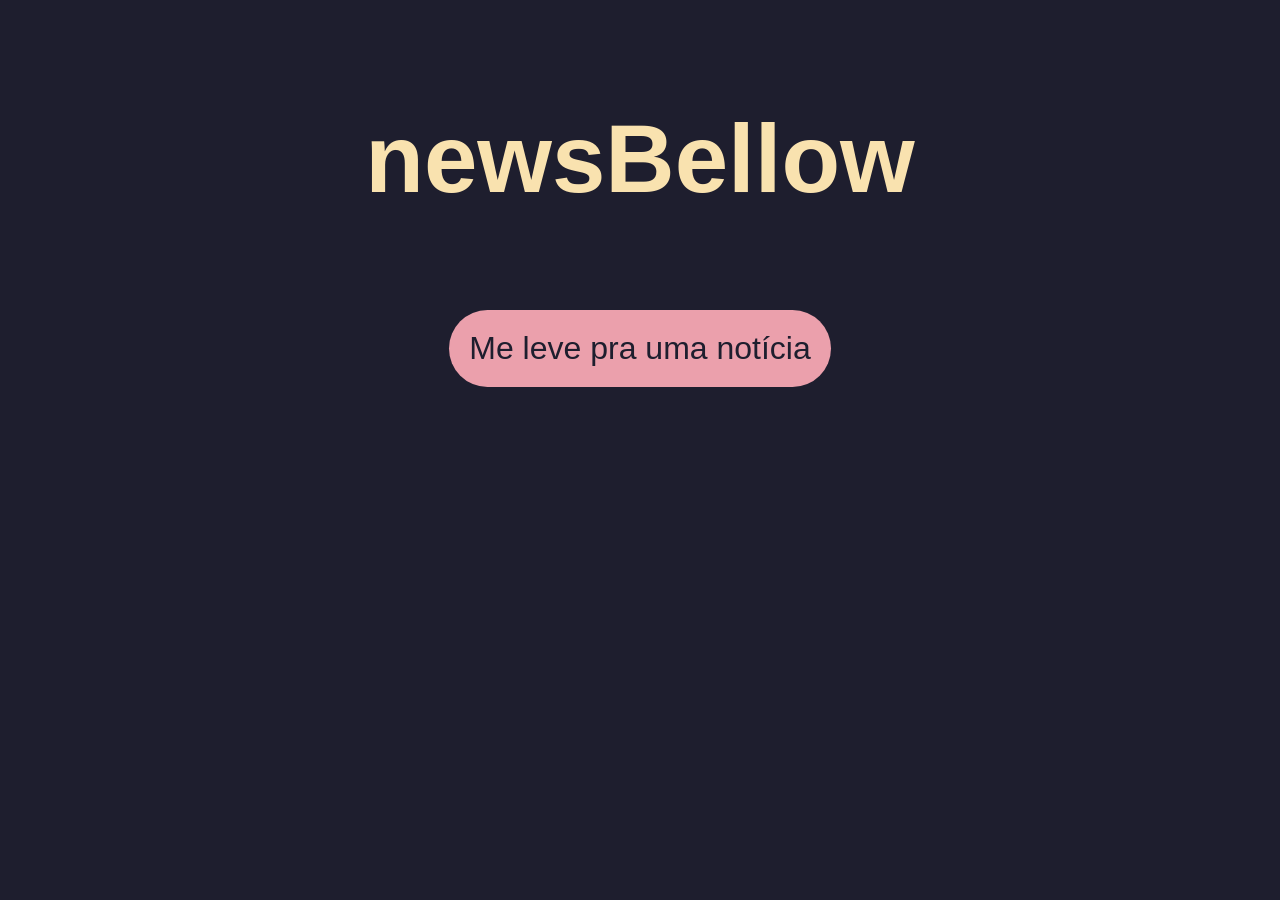
<file: index.html>
<!DOCTYPE html>
<html lang="en">
<head>
    <meta charset="UTF-8">
    <meta name="viewport" content="width=device-width, initial-scale=1.0">
    <title>newsBellow</title>
    <link rel="stylesheet" href="style.css">
</head>
<body>
    <div class="container">
        <p class="logo">newsBellow</p> 
        <a class="btn" href="pages/cats.html">Me leve pra uma notícia</a>
    </div>
</body>
</html>
</file>
<file: style.css>
* {
    background-color: #1e1e2e;
    font-family: Arial, Helvetica, sans-serif;
    color: #cdd6f4;
}

.logo {
    font-size: 6em;
    color: #f9e2af;
    font-weight: 600;
}

.container {
    display: flex;
    width: 100%;
    height: 100%;
    align-items: center;
    justify-content: center;
    flex-direction: column;
}

.btn {
    background-color: #eba0ac;
    font-size: 2em;
    text-decoration: none;
    padding: 20px;
    color: #1e1e2e;
    border-radius: 40px
}
</file>
